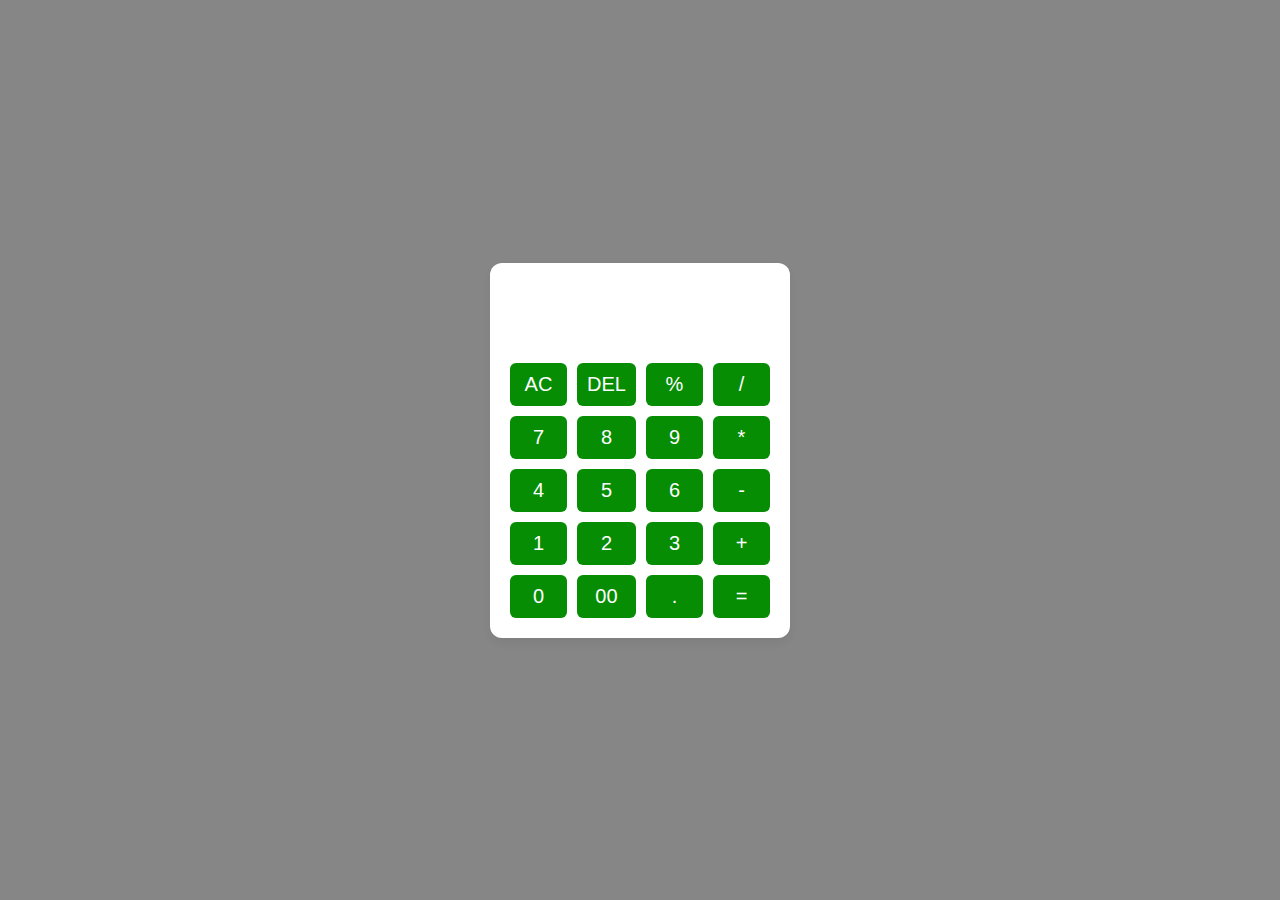
<file: index.html>
<!DOCTYPE html>
<html lang="en">
<head>
    <meta charset="UTF-8">
    <meta name="viewport" content="width=device-width, initial-scale=1.0">
    <title>Calculator</title>
    <link rel="stylesheet" href="calculator.css">
</head>
<body>
    <div class="container">
        <input type="text" class="display">

        <div class="buttons">
            <button class="operator" data-value="AC">AC</button>
            <button class="operator" data-value="DEL">DEL</button>
            <button class="operator" data-value="%">%</button>
            <button class="operator" data-value="/">/</button>

            <button data-value="7">7</button>
            <button data-value="8">8</button>
            <button data-value="9">9</button>
            <button class="operator" data-value="*">*</button>

            <button data-value="4">4</button>
            <button data-value="6">5</button>
            <button data-value="6">6</button>
            <button class="operator" data-value="-">-</button>

            <button data-value="1">1</button>
            <button data-value="2">2</button>
            <button data-value="3">3</button>
            <button class="operator" data-value="+">+</button>

            <button data-value="0">0</button>
            <button data-value="00">00</button>
            <button data-value=".">.</button>
            <button class="operator" data-value="=">=</button>
        </div>
    </div>

    <script src="calculator.js"></script>
</body>
</html>
</file>
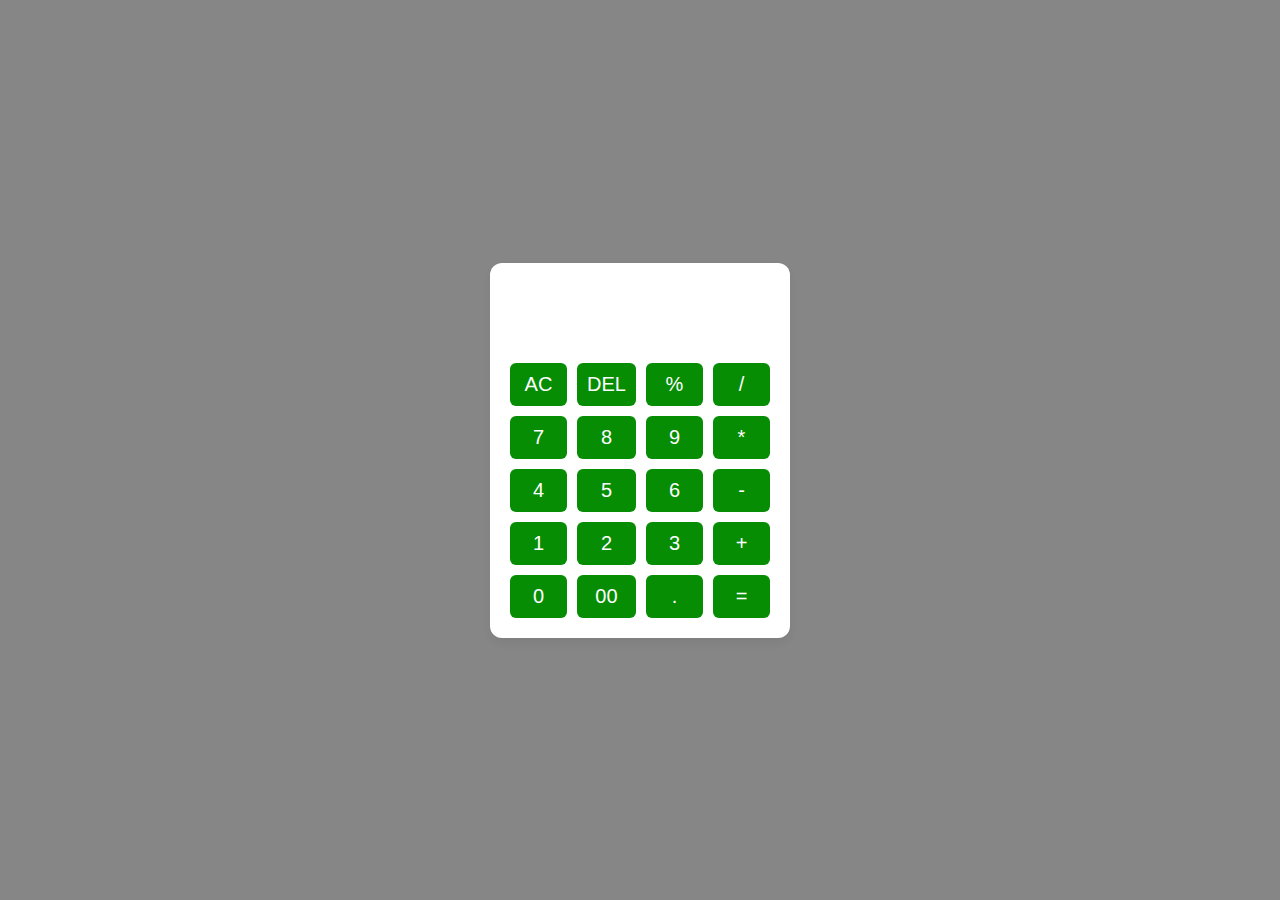
<file: calculator.html>
<!DOCTYPE html>
<html lang="en">
<head>
    <meta charset="UTF-8">
    <meta name="viewport" content="width=device-width, initial-scale=1.0">
    <title>Calculator</title>
    <link rel="stylesheet" href="calculator.css">
</head>
<body>
    <div class="container">
        <input type="text" class="display">

        <div class="buttons">
            <button class="operator" data-value="AC">AC</button>
            <button class="operator" data-value="DEL">DEL</button>
            <button class="operator" data-value="%">%</button>
            <button class="operator" data-value="/">/</button>

            <button data-value="7">7</button>
            <button data-value="8">8</button>
            <button data-value="9">9</button>
            <button class="operator" data-value="*">*</button>

            <button data-value="4">4</button>
            <button data-value="6">5</button>
            <button data-value="6">6</button>
            <button class="operator" data-value="-">-</button>

            <button data-value="1">1</button>
            <button data-value="2">2</button>
            <button data-value="3">3</button>
            <button class="operator" data-value="+">+</button>

            <button data-value="0">0</button>
            <button data-value="00">00</button>
            <button data-value=".">.</button>
            <button class="operator" data-value="=">=</button>
        </div>
    </div>

    <script src="calculator.js"></script>
</body>
</html>
</file>
<file: calculator.css>
@import url();
* {
    margin: 0;
    padding: 0;
    box-sizing: border-box;
    font-family: "poppins", sans-serif;
}

body {
    height: 100vh;
    display: flex;
    align-items: center;
    justify-content: center;
    background-color: rgb(134, 134, 134);
}

.container {
    position: relative;
    max-width: 300px;
    width: 100%;
    border-radius: 12px;
    padding: 10px 20px 20px;
    background-color: #ffffff;
    box-shadow: 0 5px 10px rgba(0, 0, 0, 0.05);
}

.display {
    height: 80px;
    width: 100%;
    outline: none;
    border: none;
    text-align: right;
    margin-bottom: 10px;
    font-size: 25px;
    color: #0e0e0e;
    pointer-events: none; 
}

.buttons {
    display: grid;
    grid-gap: 10px;
    grid-template-columns: repeat(4, 1fr);
}

.buttons button {
    padding: 10px;
    border-radius: 6px;
    border: none;
    font-size: 20px;
    cursor: pointer;
    color: #ffffff;
    background-color: #068d04;
}

.buttons button:active {
    transform: scale(0.99);
}
</file>
